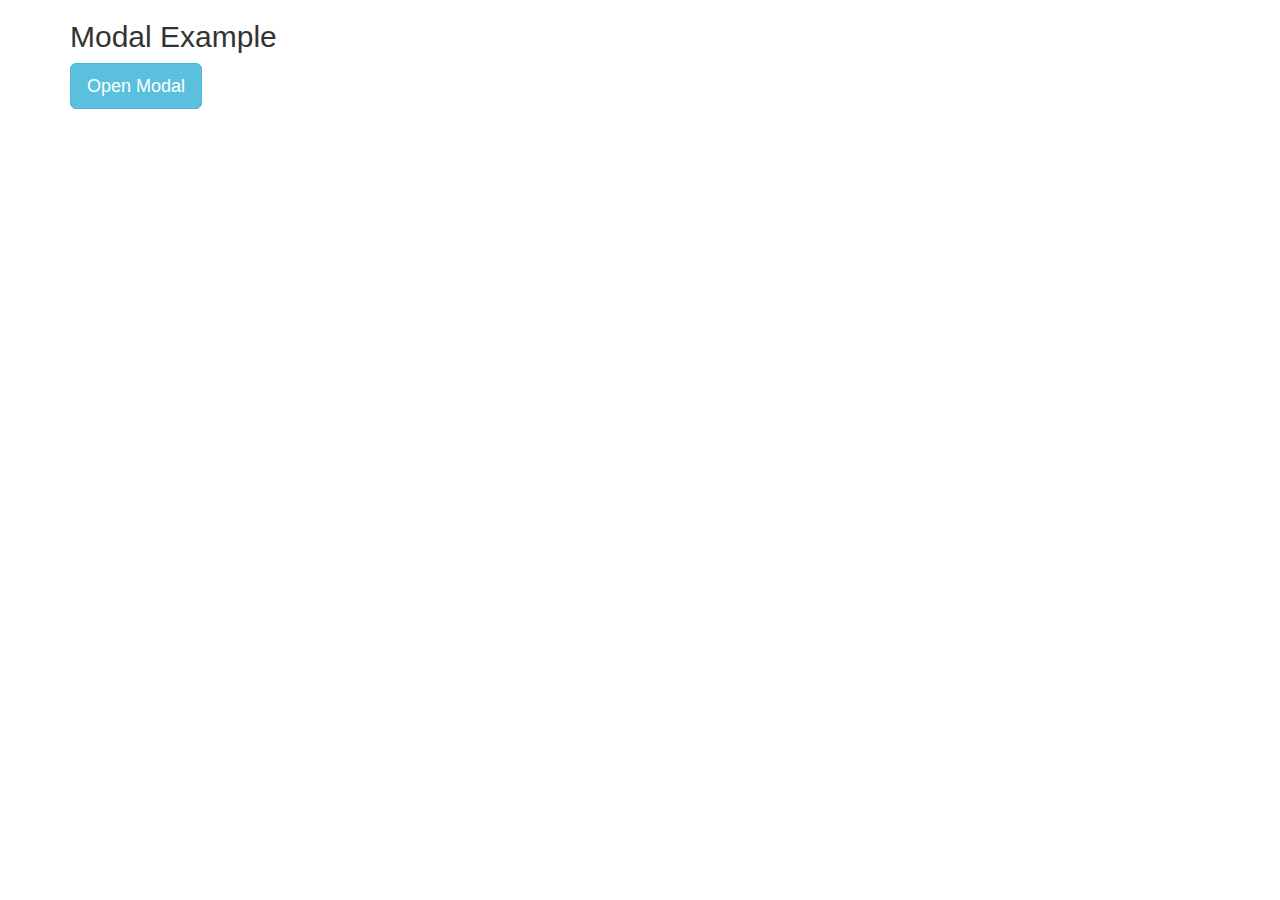
<file: staff_alert/alert/templates/test_heml_del.html>
<!DOCTYPE html>
<html lang="en">
<head>
    <title>Bootstrap Example</title>
    <meta charset="utf-8">
    <link rel="stylesheet" href="https://maxcdn.bootstrapcdn.com/bootstrap/3.3.7/css/bootstrap.min.css">
    <script src="https://ajax.googleapis.com/ajax/libs/jquery/3.3.1/jquery.min.js"></script>
    <script src="https://maxcdn.bootstrapcdn.com/bootstrap/3.3.7/js/bootstrap.min.js"></script>
</head>
<body>

<div class="container">
    <h2>Modal Example</h2>
    <!-- Trigger the modal with a button -->
    <button type="button" class="btn btn-info btn-lg" data-toggle="modal" data-target="#myModal">Open Modal</button>

    <!-- Modal -->
    <div class="modal fade" id="myModal" role="dialog">
        <div class="modal-dialog">

            <!-- Modal content-->
            <div class="modal-content">
                <div class="modal-header">
                    <button type="button" class="close" data-dismiss="modal">&times;</button>
                    <h4 class="modal-title">Modal Header</h4>
                </div>
                <div class="modal-body">
                    <p>Some text in the modal.</p>
                </div>
                <div class="modal-footer">
                    <button type="button" class="btn btn-default" data-dismiss="modal">Close</button>
                </div>
            </div>

        </div>
    </div>

</div>

</body>
</html>
</file>
